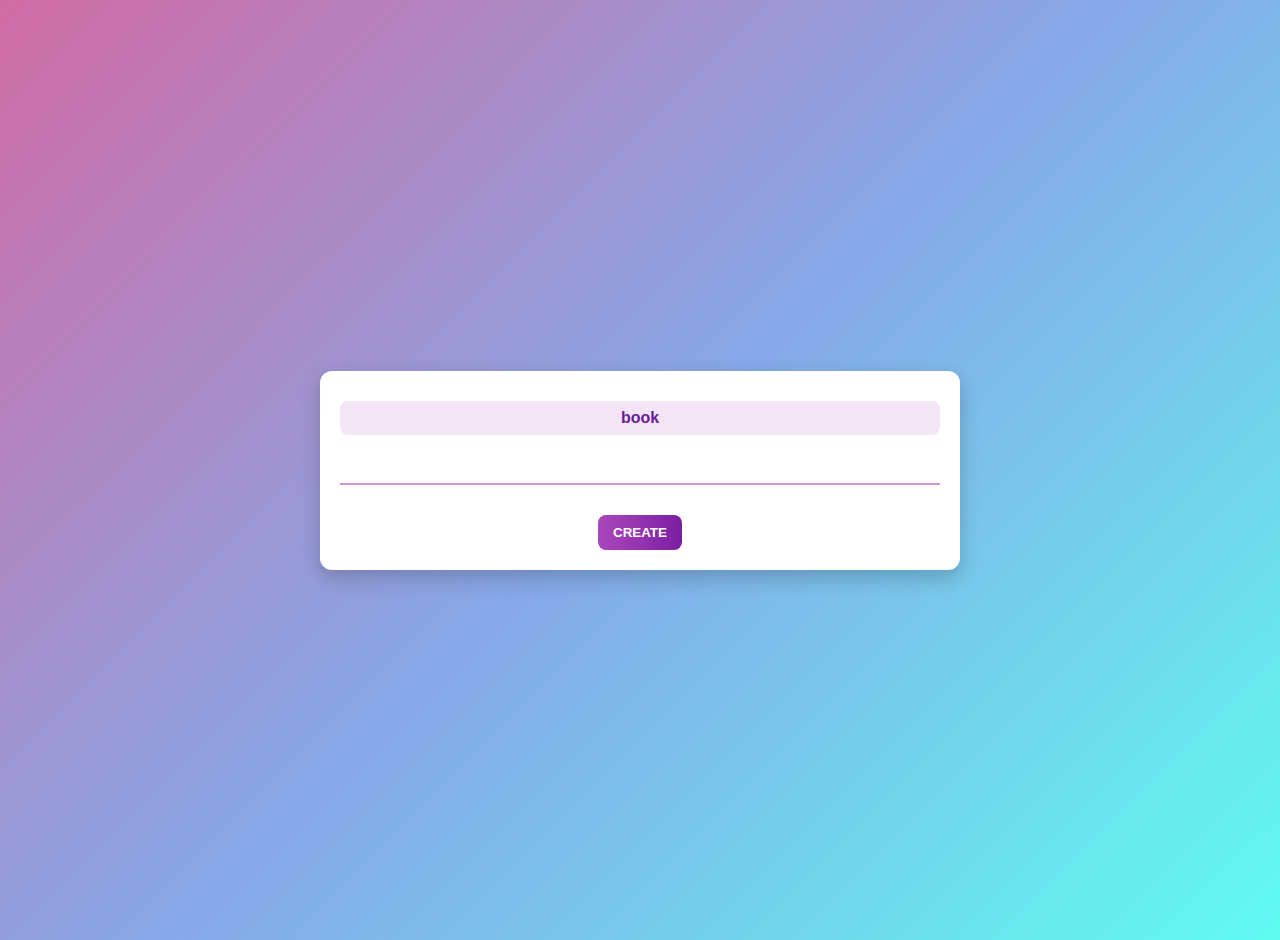
<file: Lib/src/main/webapp/WEB-INF/views/books/index.html>
<!DOCTYPE html>
<html lang="en" xmlns:th="http://www.thymeleaf.org">
<head>
    <meta charset="UTF-8">
    <title>Index</title>
    <style>/* Основной стиль для body */
    /* Основной стиль для body */
    body {
        font-family: Arial, sans-serif;
        background: linear-gradient(135deg, #d16ba5, #86a8e7, #5ffbf1);
        min-height: 100vh;
        margin: 0;
        display: flex;
        justify-content: center;
        align-items: center;
        padding: 20px;
    }

    /* Общий контейнер */
    .container {
        background: #fff;
        padding: 20px;
        border-radius: 12px;
        box-shadow: 0 8px 20px rgba(0, 0, 0, 0.2);
        max-width: 600px;
        width: 100%;
        text-align: center;
    }

    /* Стили для ссылок книг */
    .container a {
        display: block;
        color: #6a1b9a;
        text-decoration: none;
        font-weight: bold;
        margin: 10px 0;
        font-size: 16px;
        padding: 8px;
        border-radius: 8px;
        background-color: #f3e5f5;
        transition: all 0.3s;
    }

    .container a:hover {
        background-color: #e1bee7;
        color: #4a0072;
    }

    /* Горизонтальная линия */
    hr {
        border: none;
        border-top: 2px solid #ce93d8;
        margin: 20px 0;
    }

    /* Кнопки формы */
    form input[type="submit"] {
        background: linear-gradient(90deg, #ab47bc, #7b1fa2);
        color: #fff;
        padding: 10px 15px;
        border: none;
        border-radius: 8px;
        cursor: pointer;
        font-weight: bold;
        text-transform: uppercase;
        transition: background 0.3s;
        margin-top: 10px;
    }

    form input[type="submit"]:hover {
        background: linear-gradient(90deg, #8e24aa, #6a1b9a);
    }

    </style>

</head>
<body>
<div class="container">
    <div th:each="book : ${books}">
        <a th:href="@{/books/{id}(id=${book.getId()})}"
           th:text="${book.getName() + ', ' + book.getAuthor()}">book</a>
    </div>

    <br/>
    <hr/>

    <form th:method="GET" th:action="@{/books/new}">
        <input type="submit" value="Create"/>
    </form>
</div>

</body>
</html>
</file>
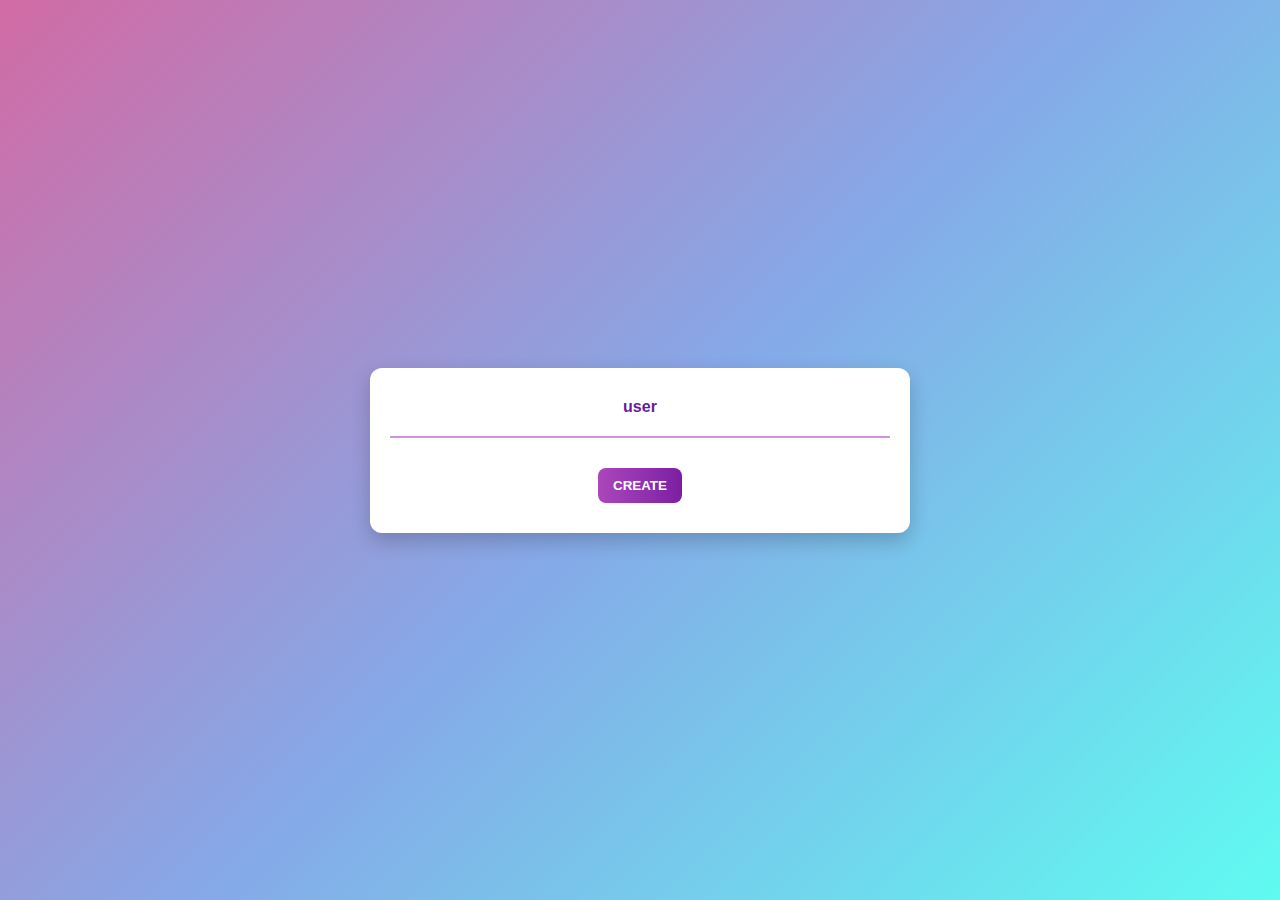
<file: Lib/src/main/webapp/WEB-INF/views/people/index.html>
<!DOCTYPE html>
<html lang="en" xmlns:th="http://www.thymeleaf.org">
<head>
    <meta charset="UTF-8">
    <title>Index</title>
    <style>/* Основной стиль для body */
    body {
        font-family: Arial, sans-serif;
        background: linear-gradient(135deg, #d16ba5, #86a8e7, #5ffbf1);
        min-height: 100vh;
        margin: 0;
        display: flex;
        justify-content: center;
        align-items: center;
    }

    /* Общий контейнер */
    .container {
        background: #fff;
        padding: 20px;
        border-radius: 12px;
        box-shadow: 0 8px 20px rgba(0, 0, 0, 0.2);
        max-width: 500px;
        width: 100%;
        text-align: center;
    }

    /* Стиль для ссылок */
    a {
        display: block;
        color: #6a1b9a;
        text-decoration: none;
        font-weight: bold;
        margin: 10px 0;
        transition: color 0.3s;
    }

    a:hover {
        color: #ab47bc;
    }

    /* Общий стиль для форм */
    form {
        margin: 10px 0;
    }

    form label {
        display: block;
        font-weight: bold;
        margin: 10px 0 5px;
        color: #6a1b9a;
    }

    form input[type="text"] {
        width: 100%;
        padding: 8px 10px;
        border: 2px solid #ce93d8;
        border-radius: 8px;
        font-size: 14px;
        margin-bottom: 10px;
        outline: none;
        transition: border-color 0.3s;
    }

    form input[type="text"]:focus {
        border-color: #8e24aa;
    }

    /* Кнопки отправки */
    form input[type="submit"] {
        background: linear-gradient(90deg, #ab47bc, #7b1fa2);
        color: #fff;
        padding: 10px 15px;
        border: none;
        border-radius: 8px;
        cursor: pointer;
        font-weight: bold;
        text-transform: uppercase;
        transition: background 0.3s;
        margin-top: 10px;
    }

    form input[type="submit"]:hover {
        background: linear-gradient(90deg, #8e24aa, #6a1b9a);
    }

    /* Сообщения об ошибках */
    .error-message {
        color: #d32f2f;
        font-size: 12px;
        margin-top: -5px;
        margin-bottom: 10px;
    }

    /* Стиль для сообщений */
    p {
        color: #333;
        font-size: 16px;
        margin: 10px 0;
    }

    p.error {
        color: #d32f2f;
    }

    p.success {
        color: #388e3c;
    }

    /* Разделители */
    hr {
        border: none;
        border-top: 2px solid #ce93d8;
        margin: 20px 0;
    }
    </style>
</head>
<body>
<div class="container">
    <div th:each="person : ${people}">
        <a th:href="@{/people/{id}(id=${person.getId()})}"
           th:text="${person.getName() + ', ' + person.getAge()}">user</a>
    </div>

    <hr/>

    <form th:method="GET" th:action="@{/people/new}">
        <input type="submit" value="Create"/>
    </form>
</div>
</body>
</html>
</file>
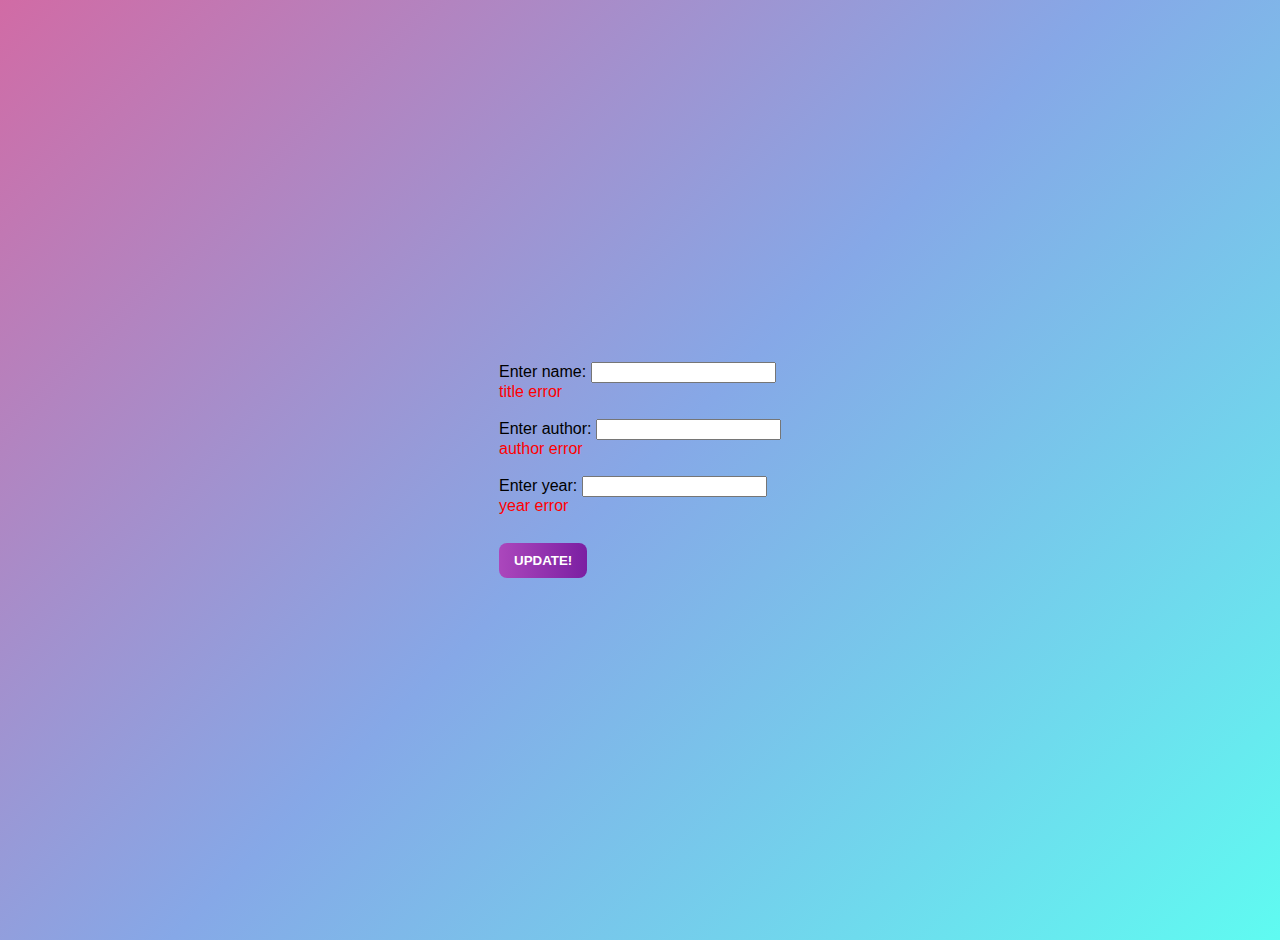
<file: Lib/src/main/webapp/WEB-INF/views/books/edit.html>
<!DOCTYPE html>
<html lang="en" xmlns:th="http://www.thymeleaf.org">
<head>
    <meta charset="UTF-8">
    <title>Update book</title>
    <style>/* Основной стиль для body */
    /* Основной стиль для body */
    body {
        font-family: Arial, sans-serif;
        background: linear-gradient(135deg, #d16ba5, #86a8e7, #5ffbf1);
        min-height: 100vh;
        margin: 0;
        display: flex;
        justify-content: center;
        align-items: center;
        padding: 20px;
    }

    /* Общий контейнер */
    .container {
        background: #fff;
        padding: 20px;
        border-radius: 12px;
        box-shadow: 0 8px 20px rgba(0, 0, 0, 0.2);
        max-width: 600px;
        width: 100%;
        text-align: center;
    }

    /* Стили для ссылок книг */
    .container a {
        display: block;
        color: #6a1b9a;
        text-decoration: none;
        font-weight: bold;
        margin: 10px 0;
        font-size: 16px;
        padding: 8px;
        border-radius: 8px;
        background-color: #f3e5f5;
        transition: all 0.3s;
    }

    .container a:hover {
        background-color: #e1bee7;
        color: #4a0072;
    }

    /* Горизонтальная линия */
    hr {
        border: none;
        border-top: 2px solid #ce93d8;
        margin: 20px 0;
    }

    /* Кнопки формы */
    form input[type="submit"] {
        background: linear-gradient(90deg, #ab47bc, #7b1fa2);
        color: #fff;
        padding: 10px 15px;
        border: none;
        border-radius: 8px;
        cursor: pointer;
        font-weight: bold;
        text-transform: uppercase;
        transition: background 0.3s;
        margin-top: 10px;
    }

    form input[type="submit"]:hover {
        background: linear-gradient(90deg, #8e24aa, #6a1b9a);
    }

    </style>

</head>
<body>

<form th:method="PATCH" th:action="@{/books/{id}(id=${book.getId()})}" th:object="${book}">
    <label for="name"> Enter name: </label>
    <input type="text" th:field="*{name}" id="name"/>
    <div style="color:red" th:if="${#fields.hasErrors('name')}" th:errors="*{name}">title error</div>
    <br/>
    <label for="author"> Enter author: </label>
    <input type="text" th:field="*{author}" id="author"/>
    <div style="color:red" th:if="${#fields.hasErrors('author')}" th:errors="*{author}">author error</div>
    <br/>
    <label for="year">Enter year: </label>
    <input type="text" th:field="*{year}" id="year"/>
    <div style="color:red" th:if="${#fields.hasErrors('year')}" th:errors="*{year}">year error</div>
    <br/>

    <input type="submit" value="Update!"/>
</form>

</body>
</html>
</file>
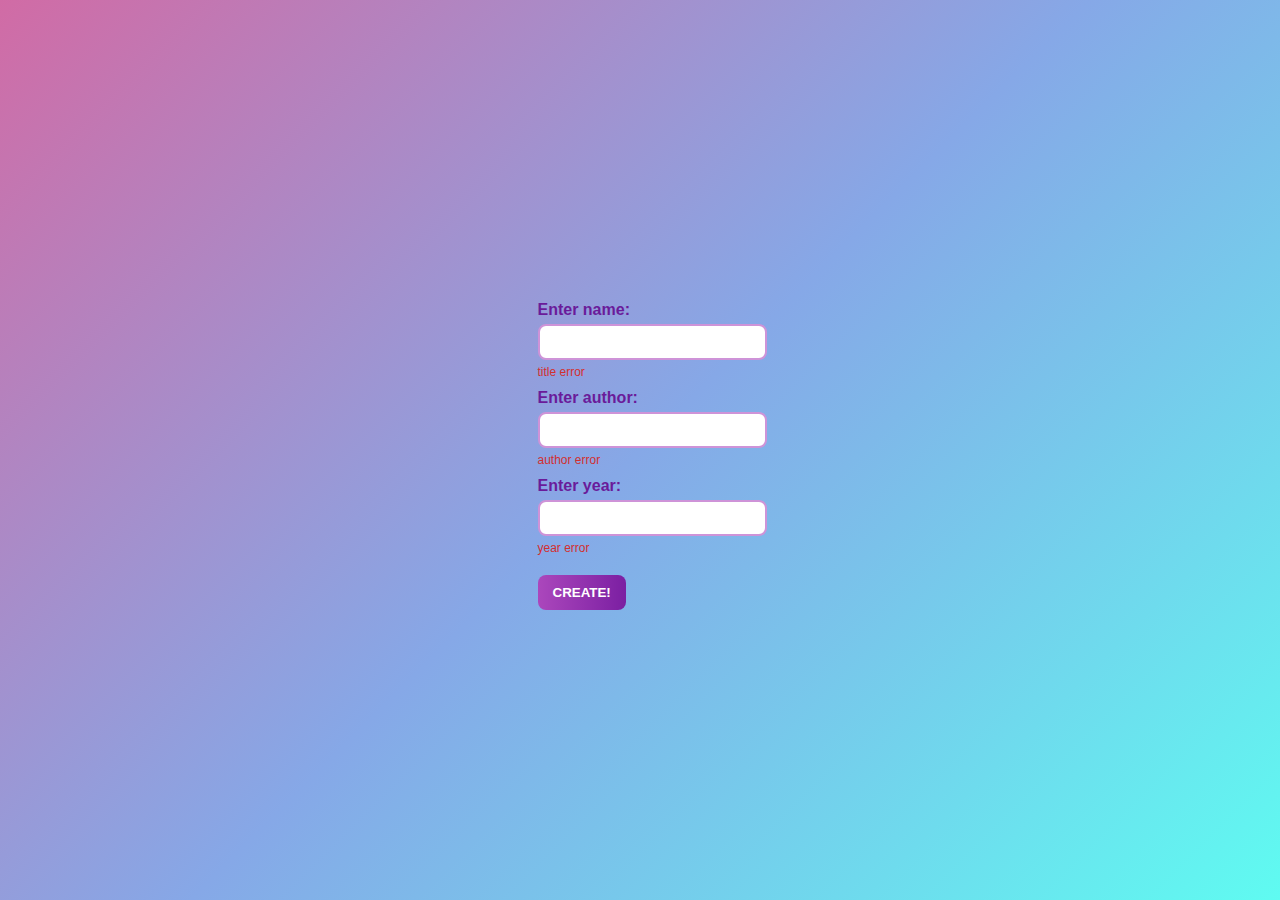
<file: Lib/src/main/webapp/WEB-INF/views/books/new.html>
<!DOCTYPE html>
<html lang="en" xmlns:th="http://www.thymeleaf.org">
<head>
    <meta charset="UTF-8">
    <title>New Book</title>
    <style>/* Основной стиль для body */
    body {
        font-family: Arial, sans-serif;
        background: linear-gradient(135deg, #d16ba5, #86a8e7, #5ffbf1);
        min-height: 100vh;
        margin: 0;
        display: flex;
        justify-content: center;
        align-items: center;
    }

    /* Общий контейнер */
    .container {
        background: #fff;
        padding: 20px;
        border-radius: 12px;
        box-shadow: 0 8px 20px rgba(0, 0, 0, 0.2);
        max-width: 500px;
        width: 100%;
        text-align: center;
    }

    /* Стиль для ссылок */
    a {
        display: block;
        color: #6a1b9a;
        text-decoration: none;
        font-weight: bold;
        margin: 10px 0;
        transition: color 0.3s;
    }

    a:hover {
        color: #ab47bc;
    }

    /* Общий стиль для форм */
    form {
        margin: 10px 0;
    }

    form label {
        display: block;
        font-weight: bold;
        margin: 10px 0 5px;
        color: #6a1b9a;
    }

    form input[type="text"] {
        width: 100%;
        padding: 8px 10px;
        border: 2px solid #ce93d8;
        border-radius: 8px;
        font-size: 14px;
        margin-bottom: 10px;
        outline: none;
        transition: border-color 0.3s;
    }

    form input[type="text"]:focus {
        border-color: #8e24aa;
    }

    /* Кнопки отправки */
    form input[type="submit"] {
        background: linear-gradient(90deg, #ab47bc, #7b1fa2);
        color: #fff;
        padding: 10px 15px;
        border: none;
        border-radius: 8px;
        cursor: pointer;
        font-weight: bold;
        text-transform: uppercase;
        transition: background 0.3s;
        margin-top: 10px;
    }

    form input[type="submit"]:hover {
        background: linear-gradient(90deg, #8e24aa, #6a1b9a);
    }

    /* Сообщения об ошибках */
    .error-message {
        color: #d32f2f;
        font-size: 12px;
        margin-top: -5px;
        margin-bottom: 10px;
    }

    /* Стиль для сообщений */
    p {
        color: #333;
        font-size: 16px;
        margin: 10px 0;
    }

    p.error {
        color: #d32f2f;
    }

    p.success {
        color: #388e3c;
    }

    /* Разделители */
    hr {
        border: none;
        border-top: 2px solid #ce93d8;
        margin: 20px 0;
    }
    </style>

</head>
<body>

<form th:method="POST" th:action="@{/books}" th:object="${book}">
    <label for="name">Enter name: </label>
    <input type="text" th:field="*{name}" id="name"/>
    <div class="error-message" th:if="${#fields.hasErrors('name')}" th:errors="*{name}">title error</div>

    <label for="author">Enter author: </label>
    <input type="text" th:field="*{author}" id="author"/>
    <div class="error-message" th:if="${#fields.hasErrors('author')}" th:errors="*{author}">author error</div>

    <label for="year">Enter year: </label>
    <input type="text" th:field="*{year}" id="year"/>
    <div class="error-message" th:if="${#fields.hasErrors('year')}" th:errors="*{year}">year error</div>

    <input type="submit" value="Create!"/>
</form>



</body>
</html>
</file>
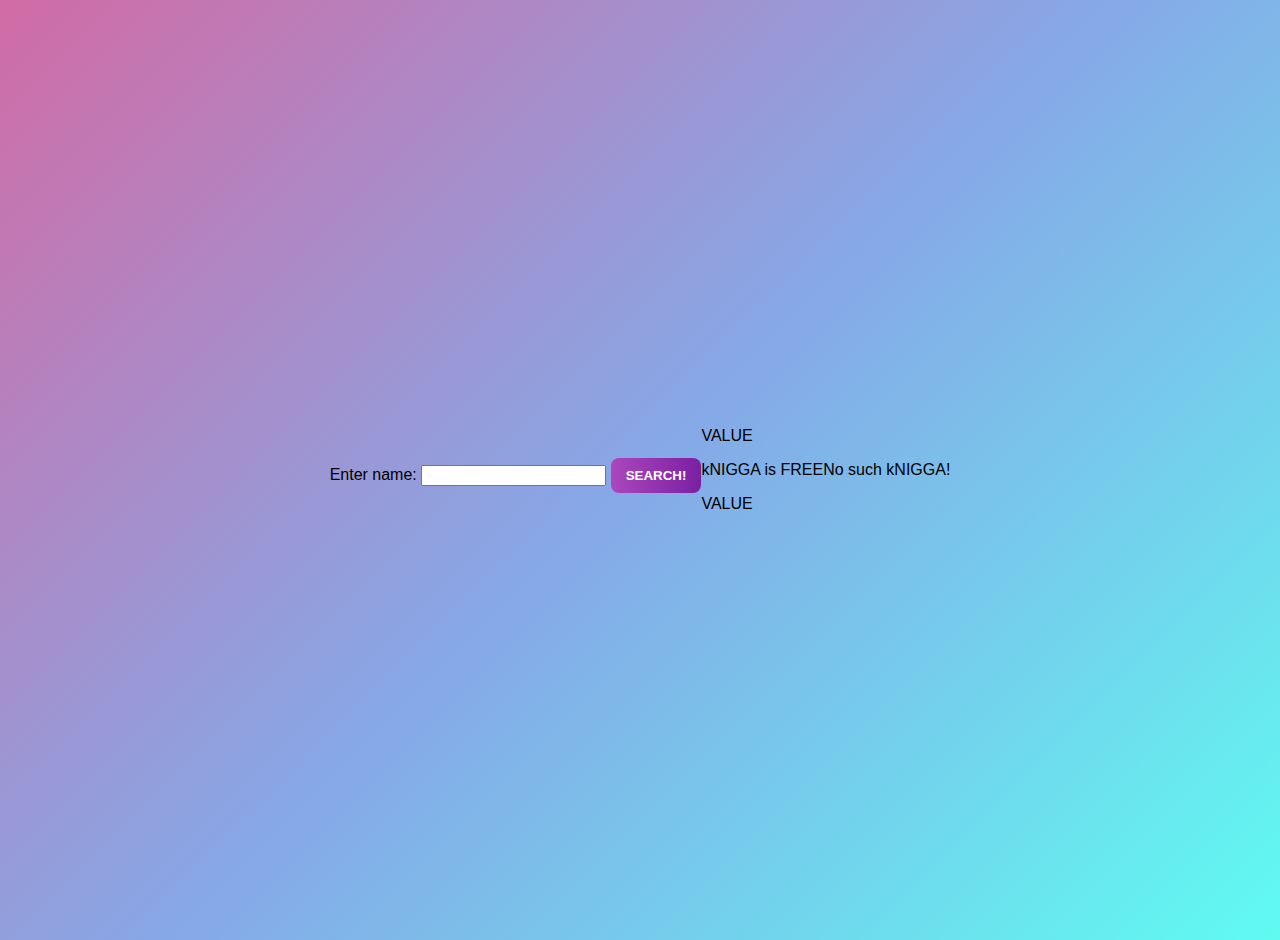
<file: Lib/src/main/webapp/WEB-INF/views/books/search.html>
<!DOCTYPE html>
<html lang="en">
<head>
    <meta charset="UTF-8">
    <title>Search</title>
    <style>/* Основной стиль для body */
    /* Основной стиль для body */
    body {
        font-family: Arial, sans-serif;
        background: linear-gradient(135deg, #d16ba5, #86a8e7, #5ffbf1);
        min-height: 100vh;
        margin: 0;
        display: flex;
        justify-content: center;
        align-items: center;
        padding: 20px;
    }

    /* Общий контейнер */
    .container {
        background: #fff;
        padding: 20px;
        border-radius: 12px;
        box-shadow: 0 8px 20px rgba(0, 0, 0, 0.2);
        max-width: 600px;
        width: 100%;
        text-align: center;
    }

    /* Стили для ссылок книг */
    .container a {
        display: block;
        color: #6a1b9a;
        text-decoration: none;
        font-weight: bold;
        margin: 10px 0;
        font-size: 16px;
        padding: 8px;
        border-radius: 8px;
        background-color: #f3e5f5;
        transition: all 0.3s;
    }

    .container a:hover {
        background-color: #e1bee7;
        color: #4a0072;
    }

    /* Горизонтальная линия */
    hr {
        border: none;
        border-top: 2px solid #ce93d8;
        margin: 20px 0;
    }

    /* Кнопки формы */
    form input[type="submit"] {
        background: linear-gradient(90deg, #ab47bc, #7b1fa2);
        color: #fff;
        padding: 10px 15px;
        border: none;
        border-radius: 8px;
        cursor: pointer;
        font-weight: bold;
        text-transform: uppercase;
        transition: background 0.3s;
        margin-top: 10px;
    }

    form input[type="submit"]:hover {
        background: linear-gradient(90deg, #8e24aa, #6a1b9a);
    }

    </style>

</head>
<body>



<form th:method="Get" th:action="@{/books/search?sort_by_year=${startingWith}}" th:object="${book}">
    <label for="startingWith">Enter name: </label>
    <input type="text" th:value="${startingWith}" name="startingWith" id="startingWith"/>

    <input type="submit" value="Search!"/>
</form>

<div th:if="${book.isPresent()}">
    <p th:text="${book.get().getName() + ', ' + book.get().getAuthor()}">VALUE</p>
    <div th:if="${book.get().getOwner() == null}">
        <p>kNIGGA is FREE</p>
    </div>
    <div th:if="${book.get().getOwner() != null}">
        <p th:text="${'kNIGGA y: ' + book.get().getOwner().getName()}">VALUE</p>
    </div>

</div>

<div th:if="${book.isEmpty()}">
    <p>No such kNIGGA!</p>
</div>

</body>
</html>
</file>
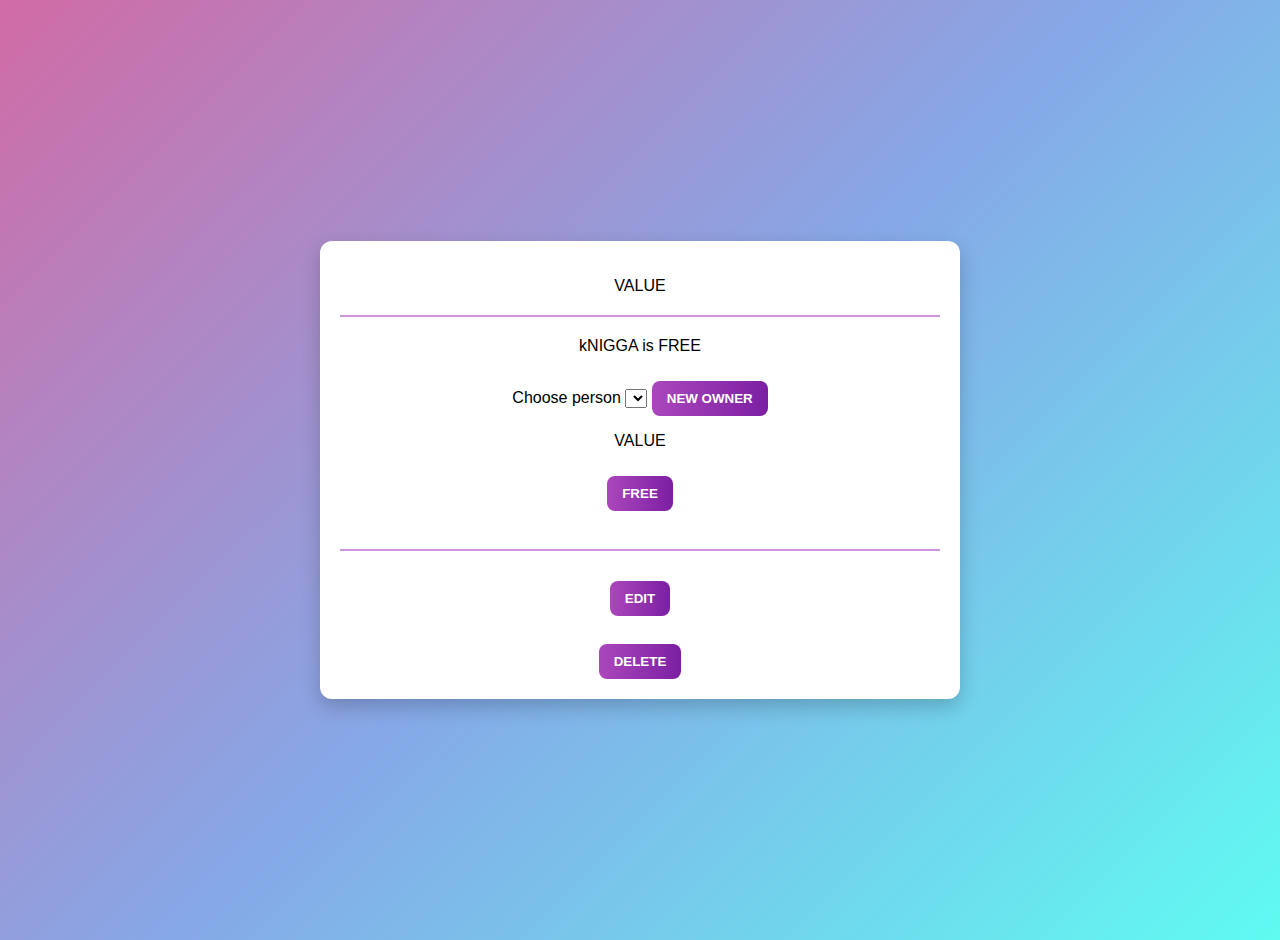
<file: Lib/src/main/webapp/WEB-INF/views/books/show.html>
<!DOCTYPE html>
<html lang="en" xmlns:th="http://www.thymeleaf.org">
<head>
    <meta charset="UTF-8">
    <title>Show</title>
    <style>/* Основной стиль для body */
    /* Основной стиль для body */
    body {
        font-family: Arial, sans-serif;
        background: linear-gradient(135deg, #d16ba5, #86a8e7, #5ffbf1);
        min-height: 100vh;
        margin: 0;
        display: flex;
        justify-content: center;
        align-items: center;
        padding: 20px;
    }

    /* Общий контейнер */
    .container {
        background: #fff;
        padding: 20px;
        border-radius: 12px;
        box-shadow: 0 8px 20px rgba(0, 0, 0, 0.2);
        max-width: 600px;
        width: 100%;
        text-align: center;
    }

    /* Стили для ссылок книг */
    .container a {
        display: block;
        color: #6a1b9a;
        text-decoration: none;
        font-weight: bold;
        margin: 10px 0;
        font-size: 16px;
        padding: 8px;
        border-radius: 8px;
        background-color: #f3e5f5;
        transition: all 0.3s;
    }

    .container a:hover {
        background-color: #e1bee7;
        color: #4a0072;
    }

    /* Горизонтальная линия */
    hr {
        border: none;
        border-top: 2px solid #ce93d8;
        margin: 20px 0;
    }

    /* Кнопки формы */
    form input[type="submit"] {
        background: linear-gradient(90deg, #ab47bc, #7b1fa2);
        color: #fff;
        padding: 10px 15px;
        border: none;
        border-radius: 8px;
        cursor: pointer;
        font-weight: bold;
        text-transform: uppercase;
        transition: background 0.3s;
        margin-top: 10px;
    }

    form input[type="submit"]:hover {
        background: linear-gradient(90deg, #8e24aa, #6a1b9a);
    }

    </style>

</head>
<body>
<div class="container">
    <p th:text="${book.getName() + ', ' + book.getAuthor() + ', ' + book.getYear()}">VALUE</p>
    <hr/>
    <div th:if="${!owner.isPresent()}">
        <p>kNIGGA is FREE</p>
        <form th:method="PATCH" th:action="@{/books/{id}/takeABook(id=${book.getId()})}">
            <label for="person"> Choose person </label>
            <select th:object="${person}" th:field="*{id}" id="person">
                <option th:each="person : ${people}" th:value="${person.getId()}"
                        th:text="${person.getName()}">
                </option>
            </select>

            <input type="submit" value="New owner">

        </form>
    </div>

    <div th:if="${owner.isPresent()}">
        <p th:text="${'kNIGGA y: ' + owner.get().getName()}">VALUE</p>
        <form th:method="PATCH" th:action="@{/books/{id}/free(id=${book.getId()})}" th:object="${book}">
            <input type="submit" value="Free"/>
        </form>
    </div>
    <br/>
    <hr/>
    <form th:method="GET" th:action="@{/books/{id}/edit(id=${book.getId()})}">
        <input type="submit" value="Edit"/>
    </form>
    <br/>
    <form th:method="DELETE" th:action="@{/books/{id}(id=${book.getId()})}">
        <input type="submit" value="Delete"/>
    </form>
</div>


</body>
</html>
</file>
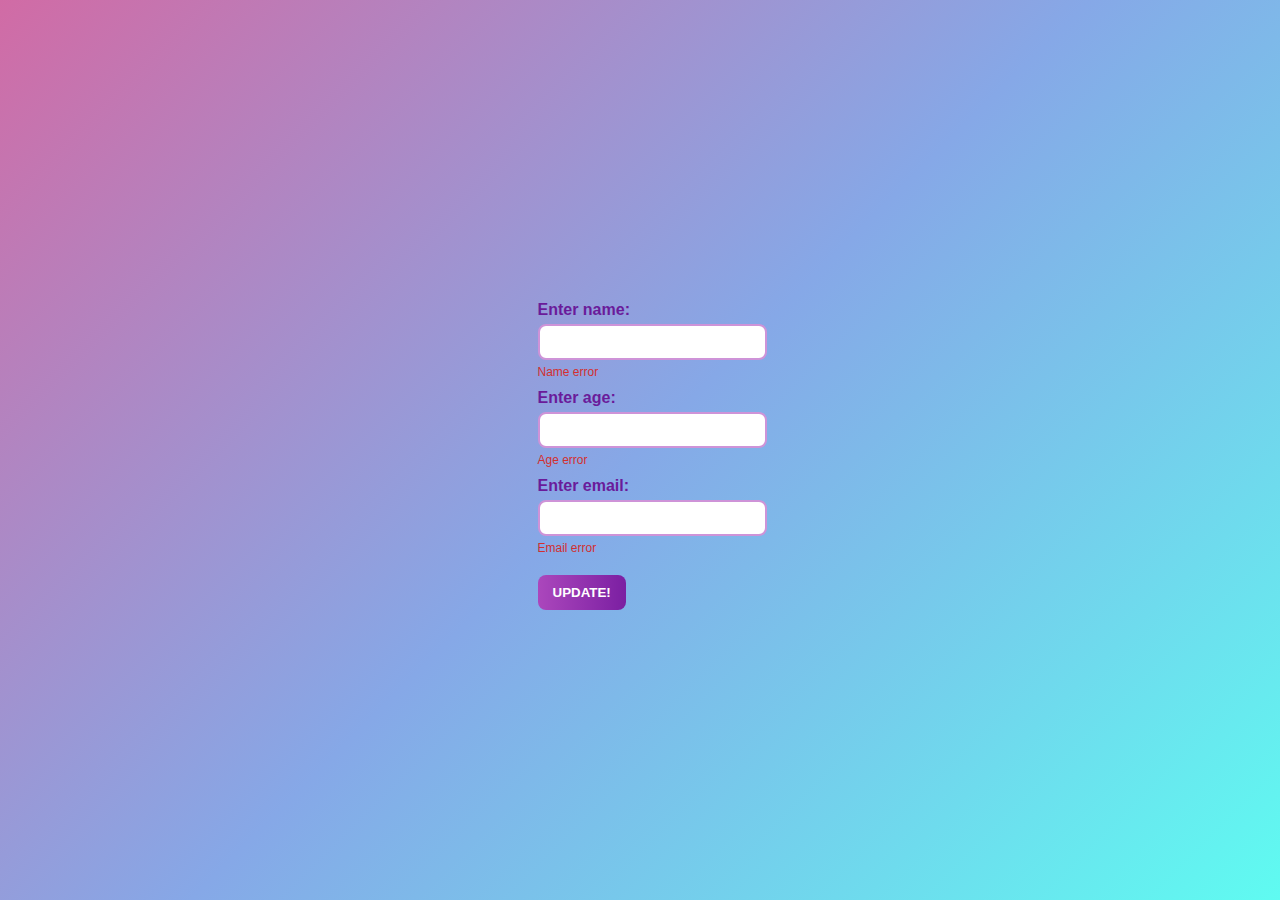
<file: Lib/src/main/webapp/WEB-INF/views/people/edit.html>
<!DOCTYPE html>
<html lang="en" xmlns:th="http://www.thymeleaf.org">
<head>
    <meta charset="UTF-8">
    <title>Update Person</title>
    <style>/* Основной стиль для body */
    body {
        font-family: Arial, sans-serif;
        background: linear-gradient(135deg, #d16ba5, #86a8e7, #5ffbf1);
        min-height: 100vh;
        margin: 0;
        display: flex;
        justify-content: center;
        align-items: center;
    }

    /* Общий контейнер */
    .container {
        background: #fff;
        padding: 20px;
        border-radius: 12px;
        box-shadow: 0 8px 20px rgba(0, 0, 0, 0.2);
        max-width: 500px;
        width: 100%;
        text-align: center;
    }

    /* Стиль для ссылок */
    a {
        display: block;
        color: #6a1b9a;
        text-decoration: none;
        font-weight: bold;
        margin: 10px 0;
        transition: color 0.3s;
    }

    a:hover {
        color: #ab47bc;
    }

    /* Общий стиль для форм */
    form {
        margin: 10px 0;
    }

    form label {
        display: block;
        font-weight: bold;
        margin: 10px 0 5px;
        color: #6a1b9a;
    }

    form input[type="text"] {
        width: 100%;
        padding: 8px 10px;
        border: 2px solid #ce93d8;
        border-radius: 8px;
        font-size: 14px;
        margin-bottom: 10px;
        outline: none;
        transition: border-color 0.3s;
    }

    form input[type="text"]:focus {
        border-color: #8e24aa;
    }

    /* Кнопки отправки */
    form input[type="submit"] {
        background: linear-gradient(90deg, #ab47bc, #7b1fa2);
        color: #fff;
        padding: 10px 15px;
        border: none;
        border-radius: 8px;
        cursor: pointer;
        font-weight: bold;
        text-transform: uppercase;
        transition: background 0.3s;
        margin-top: 10px;
    }

    form input[type="submit"]:hover {
        background: linear-gradient(90deg, #8e24aa, #6a1b9a);
    }

    /* Сообщения об ошибках */
    .error-message {
        color: #d32f2f;
        font-size: 12px;
        margin-top: -5px;
        margin-bottom: 10px;
    }

    /* Стиль для сообщений */
    p {
        color: #333;
        font-size: 16px;
        margin: 10px 0;
    }

    p.error {
        color: #d32f2f;
    }

    p.success {
        color: #388e3c;
    }

    /* Разделители */
    hr {
        border: none;
        border-top: 2px solid #ce93d8;
        margin: 20px 0;
    }
    </style>
</head>
<body>
<form th:method="PATCH" th:action="@{/people/{id}(id=${person.getId()})}" th:object="${person}">
    <label for="name">Enter name:</label>
    <input type="text" th:field="*{name}" id="name"/>
    <div class="error-message" th:if="${#fields.hasErrors('name')}" th:errors="*{name}">Name error</div>

    <label for="age">Enter age:</label>
    <input type="text" th:field="*{age}" id="age"/>
    <div class="error-message" th:if="${#fields.hasErrors('age')}" th:errors="*{age}">Age error</div>

    <label for="email">Enter email:</label>
    <input type="text" th:field="*{email}" id="email"/>
    <div class="error-message" th:if="${#fields.hasErrors('email')}" th:errors="*{email}">Email error</div>

    <input type="submit" value="Update!"/>
</form>
</body>
</html>
</file>
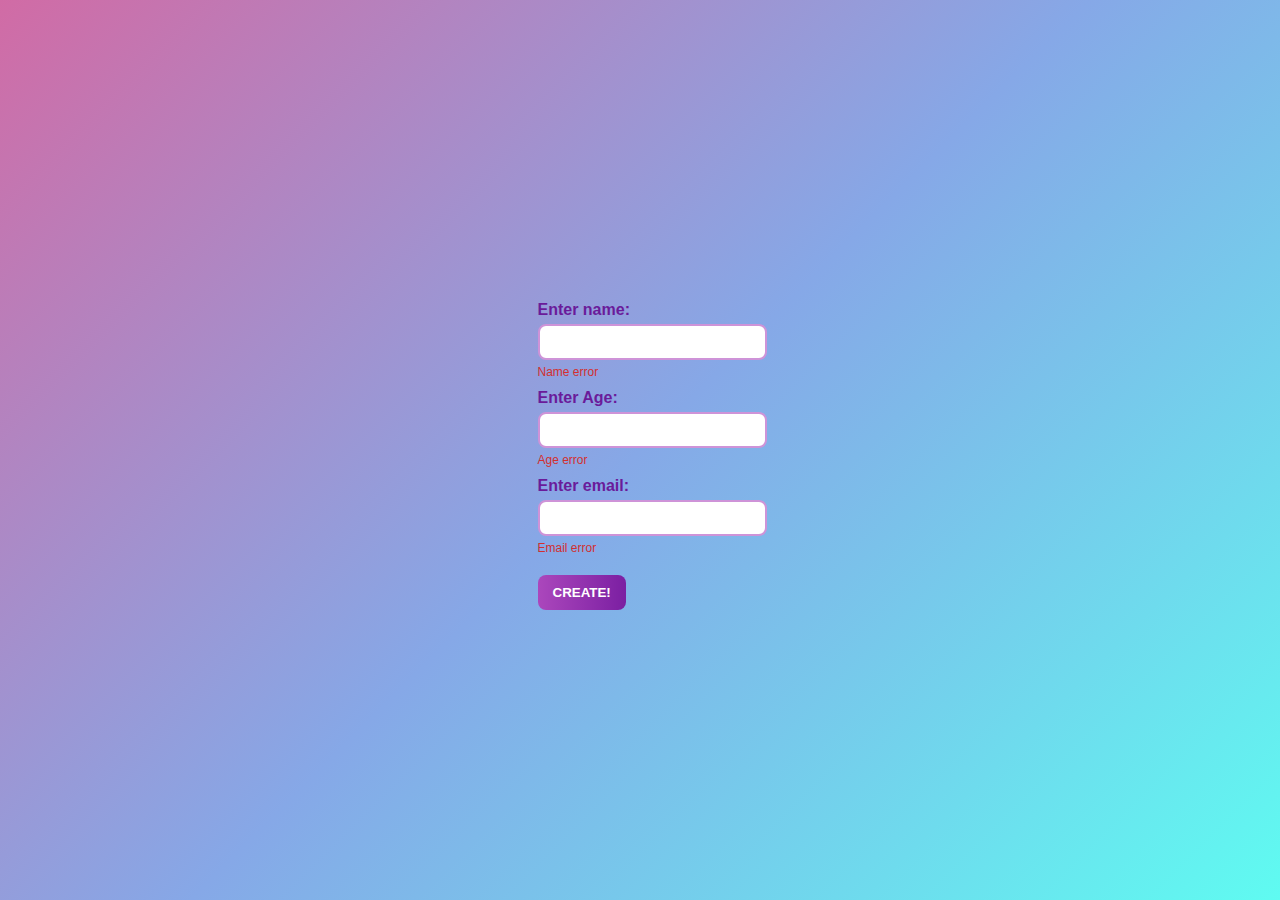
<file: Lib/src/main/webapp/WEB-INF/views/people/new.html>
<!DOCTYPE html>
<html lang="en" xmlns:th="http://www.thymeleaf.org">
<head>
    <meta charset="UTF-8">
    <title>New Person</title>
    <style>/* Основной стиль для body */
    body {
        font-family: Arial, sans-serif;
        background: linear-gradient(135deg, #d16ba5, #86a8e7, #5ffbf1);
        min-height: 100vh;
        margin: 0;
        display: flex;
        justify-content: center;
        align-items: center;
    }

    /* Общий контейнер */
    .container {
        background: #fff;
        padding: 20px;
        border-radius: 12px;
        box-shadow: 0 8px 20px rgba(0, 0, 0, 0.2);
        max-width: 500px;
        width: 100%;
        text-align: center;
    }

    /* Стиль для ссылок */
    a {
        display: block;
        color: #6a1b9a;
        text-decoration: none;
        font-weight: bold;
        margin: 10px 0;
        transition: color 0.3s;
    }

    a:hover {
        color: #ab47bc;
    }

    /* Общий стиль для форм */
    form {
        margin: 10px 0;
    }

    form label {
        display: block;
        font-weight: bold;
        margin: 10px 0 5px;
        color: #6a1b9a;
    }

    form input[type="text"] {
        width: 100%;
        padding: 8px 10px;
        border: 2px solid #ce93d8;
        border-radius: 8px;
        font-size: 14px;
        margin-bottom: 10px;
        outline: none;
        transition: border-color 0.3s;
    }

    form input[type="text"]:focus {
        border-color: #8e24aa;
    }

    /* Кнопки отправки */
    form input[type="submit"] {
        background: linear-gradient(90deg, #ab47bc, #7b1fa2);
        color: #fff;
        padding: 10px 15px;
        border: none;
        border-radius: 8px;
        cursor: pointer;
        font-weight: bold;
        text-transform: uppercase;
        transition: background 0.3s;
        margin-top: 10px;
    }

    form input[type="submit"]:hover {
        background: linear-gradient(90deg, #8e24aa, #6a1b9a);
    }

    /* Сообщения об ошибках */
    .error-message {
        color: #d32f2f;
        font-size: 12px;
        margin-top: -5px;
        margin-bottom: 10px;
    }

    /* Стиль для сообщений */
    p {
        color: #333;
        font-size: 16px;
        margin: 10px 0;
    }

    p.error {
        color: #d32f2f;
    }

    p.success {
        color: #388e3c;
    }

    /* Разделители */
    hr {
        border: none;
        border-top: 2px solid #ce93d8;
        margin: 20px 0;
    }
    </style>

</head>
<body>
<form th:method="POST" th:action="@{/people}" th:object="${person}">
    <label for="name">Enter name:</label>
    <input type="text" th:field="*{name}" id="name"/>
    <div class="error-message" th:if="${#fields.hasErrors('name')}" th:errors="*{name}">Name error</div>

    <label for="birthYear">Enter Age:</label>
    <input type="text" th:field="*{age}" id="birthYear"/>
    <div class="error-message" th:if="${#fields.hasErrors('age')}" th:errors="*{age}">Age error</div>

    <label for="email">Enter email:</label>
    <input type="text" th:field="*{email}" id="email"/>
    <div class="error-message" th:if="${#fields.hasErrors('email')}" th:errors="*{email}">Email error</div>

    <input type="submit" value="Create!"/>
</form>
</body>
</html>
</file>
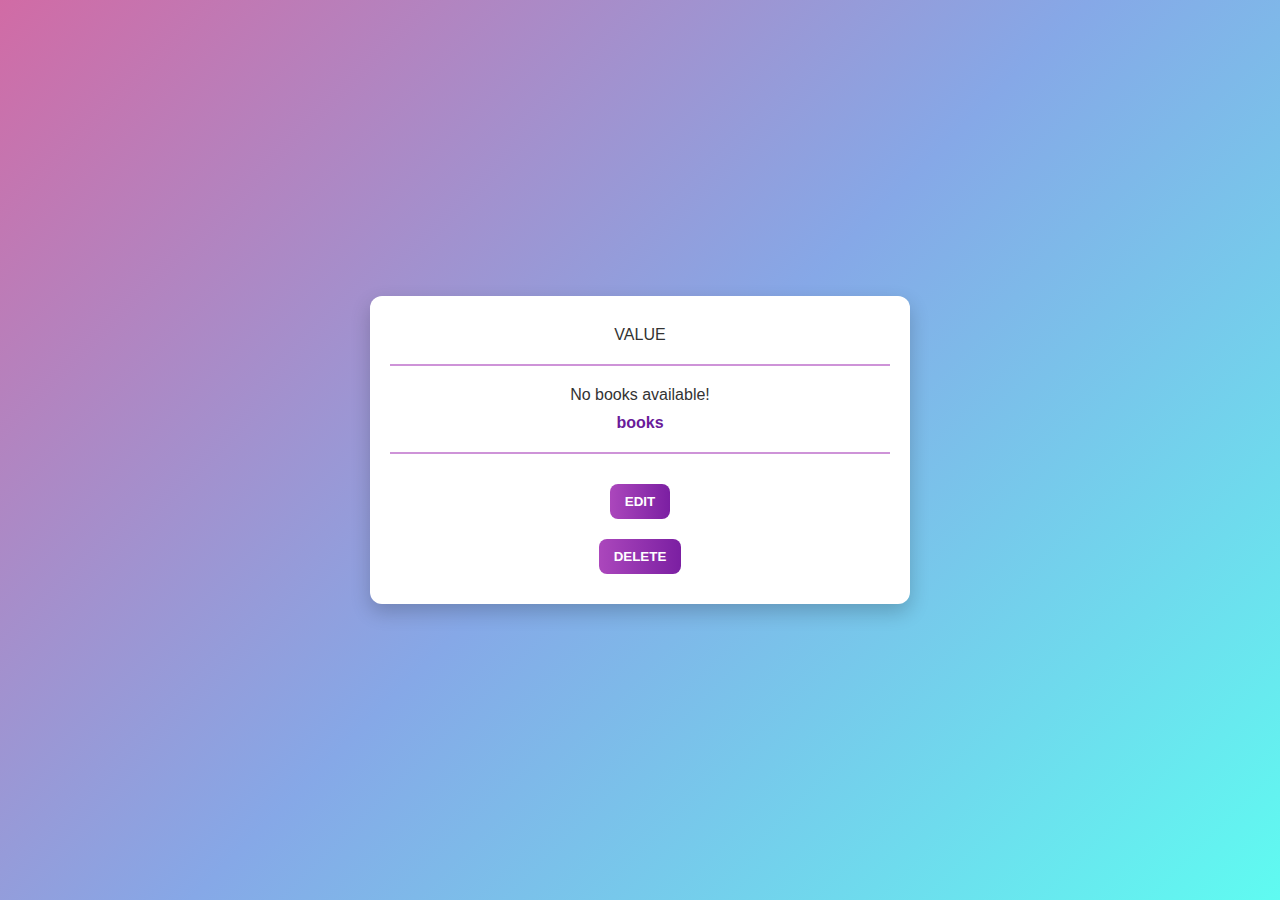
<file: Lib/src/main/webapp/WEB-INF/views/people/show.html>
<!DOCTYPE html>
<html lang="en" xmlns:th="http://www.thymeleaf.org">
<head>
    <meta charset="UTF-8">
    <title>Show</title>
    <style>/* Основной стиль для body */
    body {
        font-family: Arial, sans-serif;
        background: linear-gradient(135deg, #d16ba5, #86a8e7, #5ffbf1);
        min-height: 100vh;
        margin: 0;
        display: flex;
        justify-content: center;
        align-items: center;
    }

    /* Общий контейнер */
    .container {
        background: #fff;
        padding: 20px;
        border-radius: 12px;
        box-shadow: 0 8px 20px rgba(0, 0, 0, 0.2);
        max-width: 500px;
        width: 100%;
        text-align: center;
    }

    /* Стиль для ссылок */
    a {
        display: block;
        color: #6a1b9a;
        text-decoration: none;
        font-weight: bold;
        margin: 10px 0;
        transition: color 0.3s;
    }

    a:hover {
        color: #ab47bc;
    }

    /* Общий стиль для форм */
    form {
        margin: 10px 0;
    }

    form label {
        display: block;
        font-weight: bold;
        margin: 10px 0 5px;
        color: #6a1b9a;
    }

    form input[type="text"] {
        width: 100%;
        padding: 8px 10px;
        border: 2px solid #ce93d8;
        border-radius: 8px;
        font-size: 14px;
        margin-bottom: 10px;
        outline: none;
        transition: border-color 0.3s;
    }

    form input[type="text"]:focus {
        border-color: #8e24aa;
    }

    /* Кнопки отправки */
    form input[type="submit"] {
        background: linear-gradient(90deg, #ab47bc, #7b1fa2);
        color: #fff;
        padding: 10px 15px;
        border: none;
        border-radius: 8px;
        cursor: pointer;
        font-weight: bold;
        text-transform: uppercase;
        transition: background 0.3s;
        margin-top: 10px;
    }

    form input[type="submit"]:hover {
        background: linear-gradient(90deg, #8e24aa, #6a1b9a);
    }

    /* Сообщения об ошибках */
    .error-message {
        color: #d32f2f;
        font-size: 12px;
        margin-top: -5px;
        margin-bottom: 10px;
    }

    /* Стиль для сообщений */
    p {
        color: #333;
        font-size: 16px;
        margin: 10px 0;
    }

    p.error {
        color: #d32f2f;
    }

    p.success {
        color: #388e3c;
    }

    /* Разделители */
    hr {
        border: none;
        border-top: 2px solid #ce93d8;
        margin: 20px 0;
    }
    </style>
</head>
<body>
<div class="container">
    <p th:text="${person.get().getName() + ', ' + person.get().getAge()}">VALUE</p>
    <hr/>
    <div th:if="${books.isEmpty()}">
        <p>No books available!</p>
    </div>
    <div th:each="book : ${books}">
        <a th:href="@{/books/{id}(id=${book.getId()})}"
           th:style="${book.isExpired() ? 'color:red' : 'color:green'}"
           th:text="${book.getName() + ', ' + book.getAuthor()}">books</a>
    </div>
    <hr/>
    <form th:method="GET" th:action="@{/people/{id}/edit(id=${person.get().getId()})}">
        <input type="submit" value="Edit"/>
    </form>
    <form th:method="DELETE" th:action="@{/people/{id}(id=${person.get().getId()})}">
        <input type="submit" value="Delete"/>
    </form>
</div>
</body>
</html>
</file>
